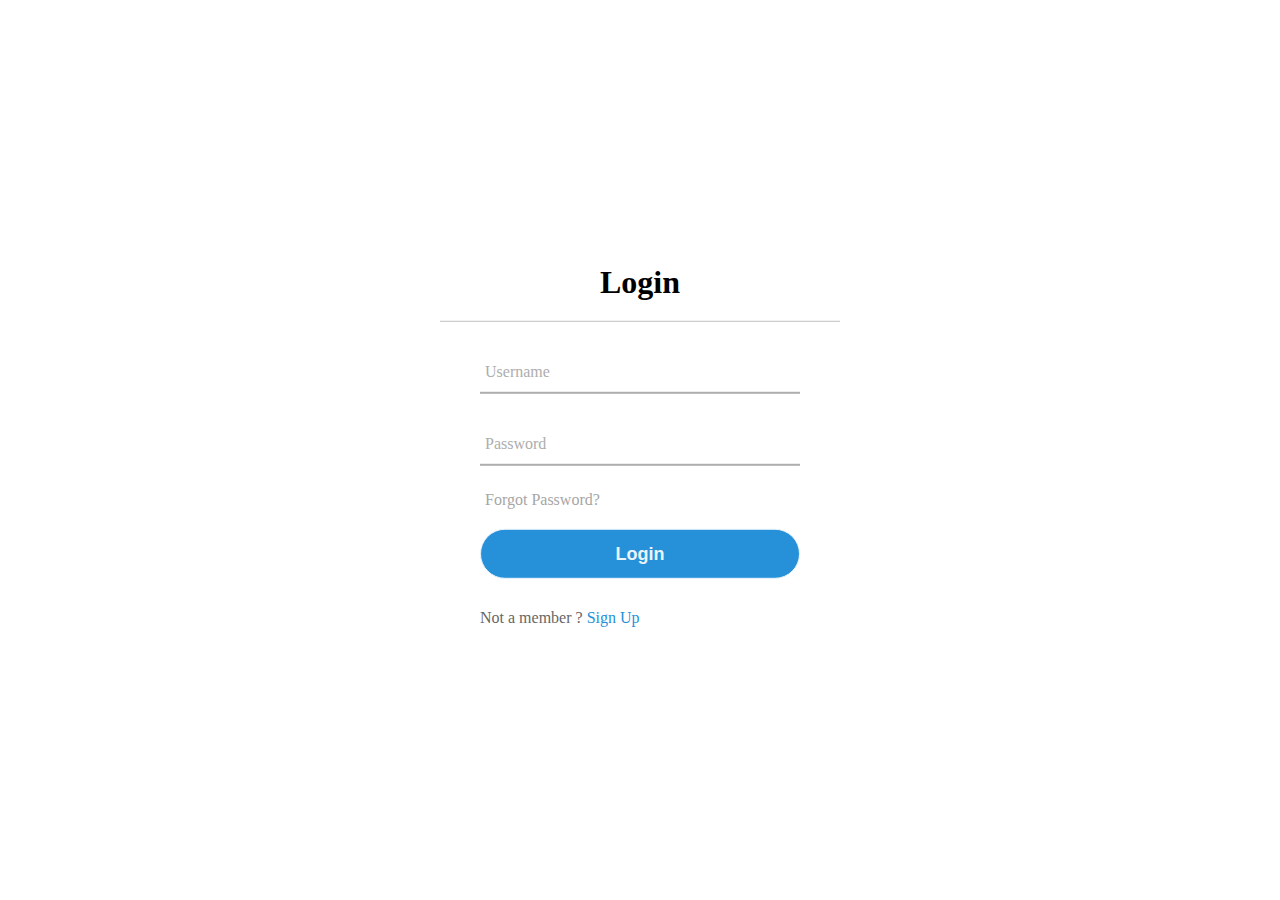
<file: index.html>
<!DOCTYPE html>
<html lang="en">
<head>
    <meta charset="UTF-8">
    <meta http-equiv="X-UA-Compatible" content="IE=edge">
    <meta name="viewport" content="width=device-width, initial-scale=1.0">
    <title>School-Trading-System
    </title>
    <link rel="stylesheet" href="/css/style.css">
</head>
<body>
    <div class="center">
        <h1>Login</h1>
        <form method="#" action="home.html">
            <div class="txt_field">
                <input type="text" required>
                <span></span>
                <label>Username</label>
            </div>
            <div class="txt_field">
                <input type="password" required>
                <span></span>
                <label>Password</label>
            </div>
            <div class="pass">Forgot Password?</div>
            <input type="submit" value="Login">
            <div class="signup_link">
                Not a member ? <a href="/websites/signup.html">Sign Up</a>
            </div>
        </form>
    </div>
</body>
</html>
</file>
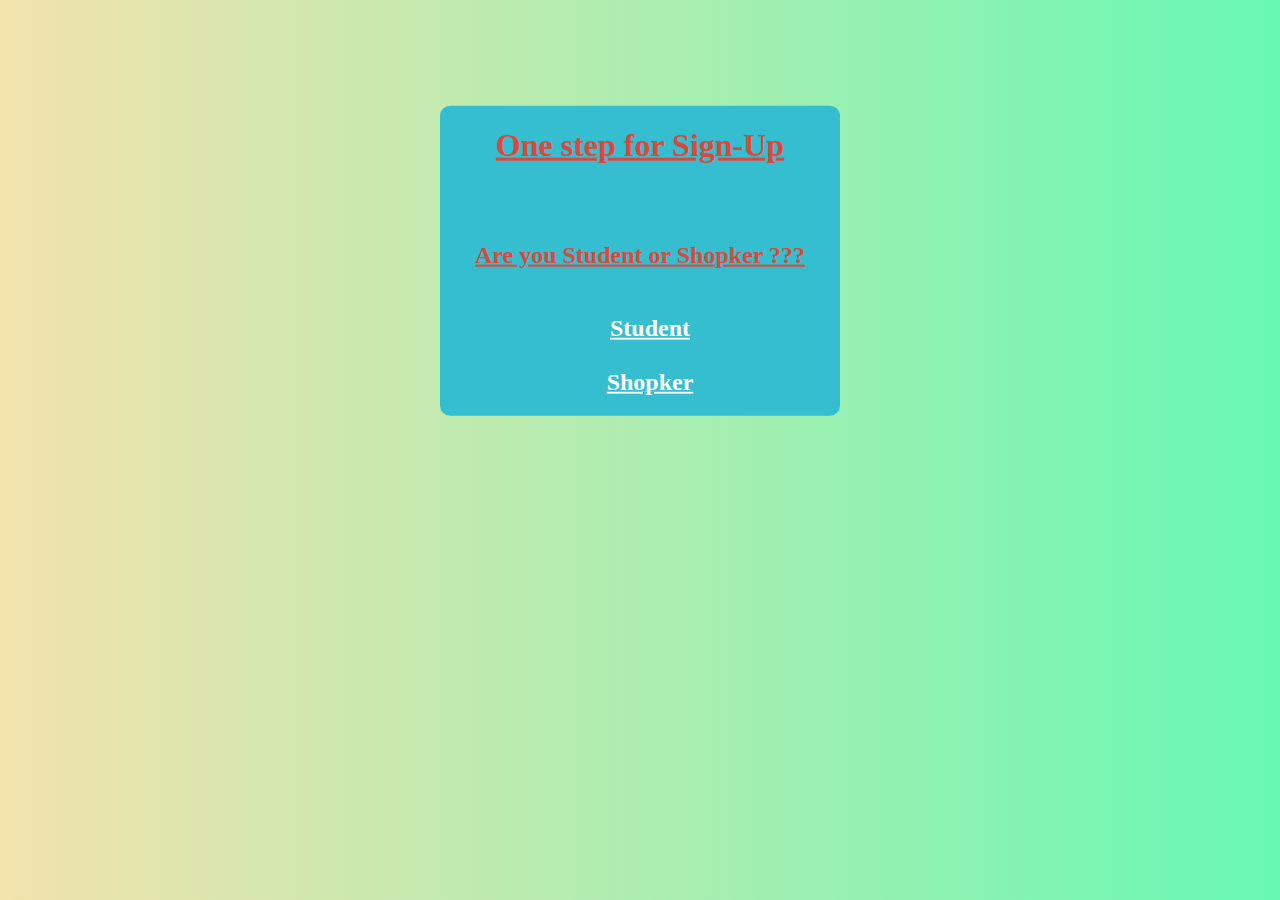
<file: signup.html>
<!DOCTYPE html>
<html lang="en">
<head>
    <meta charset="UTF-8">
    <meta http-equiv="X-UA-Compatible" content="IE=edge">
    <meta name="viewport" content="width=device-width, initial-scale=1.0">
    <title>Sign-Up initial page</title>
    <link rel="preconnect" href="https://fonts.gstatic.com" crossorigin>
    <style>
        body{
            position: relative;
            background: linear-gradient(120deg,#f3e2ac, #67f8b4);
            text-transform: traslate(-50%,-50);
        }
        .class{
            text-align: center;
            margin-top: 20%;/*
            margin-left: 35%; */
            position: absolute;
            top: 50% ;
            left: 50% ;
            transform: translate(-50%, -50%);
            width:  400px;
            background: #35BDD0;
            border-radius: 10px ;
        }
        h1, h2{
            color: #DE4839;
            text-decoration: underline;
        }
        .blink{
            margin-left: 5%;
            animation: blink 1s infinite ;
        }
        @keyframes blink{
            0%{opacity:0;}
            50%{opacity: .5;}
            100%{opacity: 1;}
        }
    </style>
</head>
<body>
    <div class="class">
    <h1>One step for Sign-Up</h1>
        <br><br>
        <h2>
            Are you Student or Shopker ???
                <br><br>
        </h2>
    <div class="blink" >
        <h2>       
        <a href="signup_student.html" style="color: white" >Student</a>
                <br><br>
                <a href="signup_shopker.html" style="color: white">Shopker</a>
            </h2>
    </div>
</div>
</body>
</html>
</file>
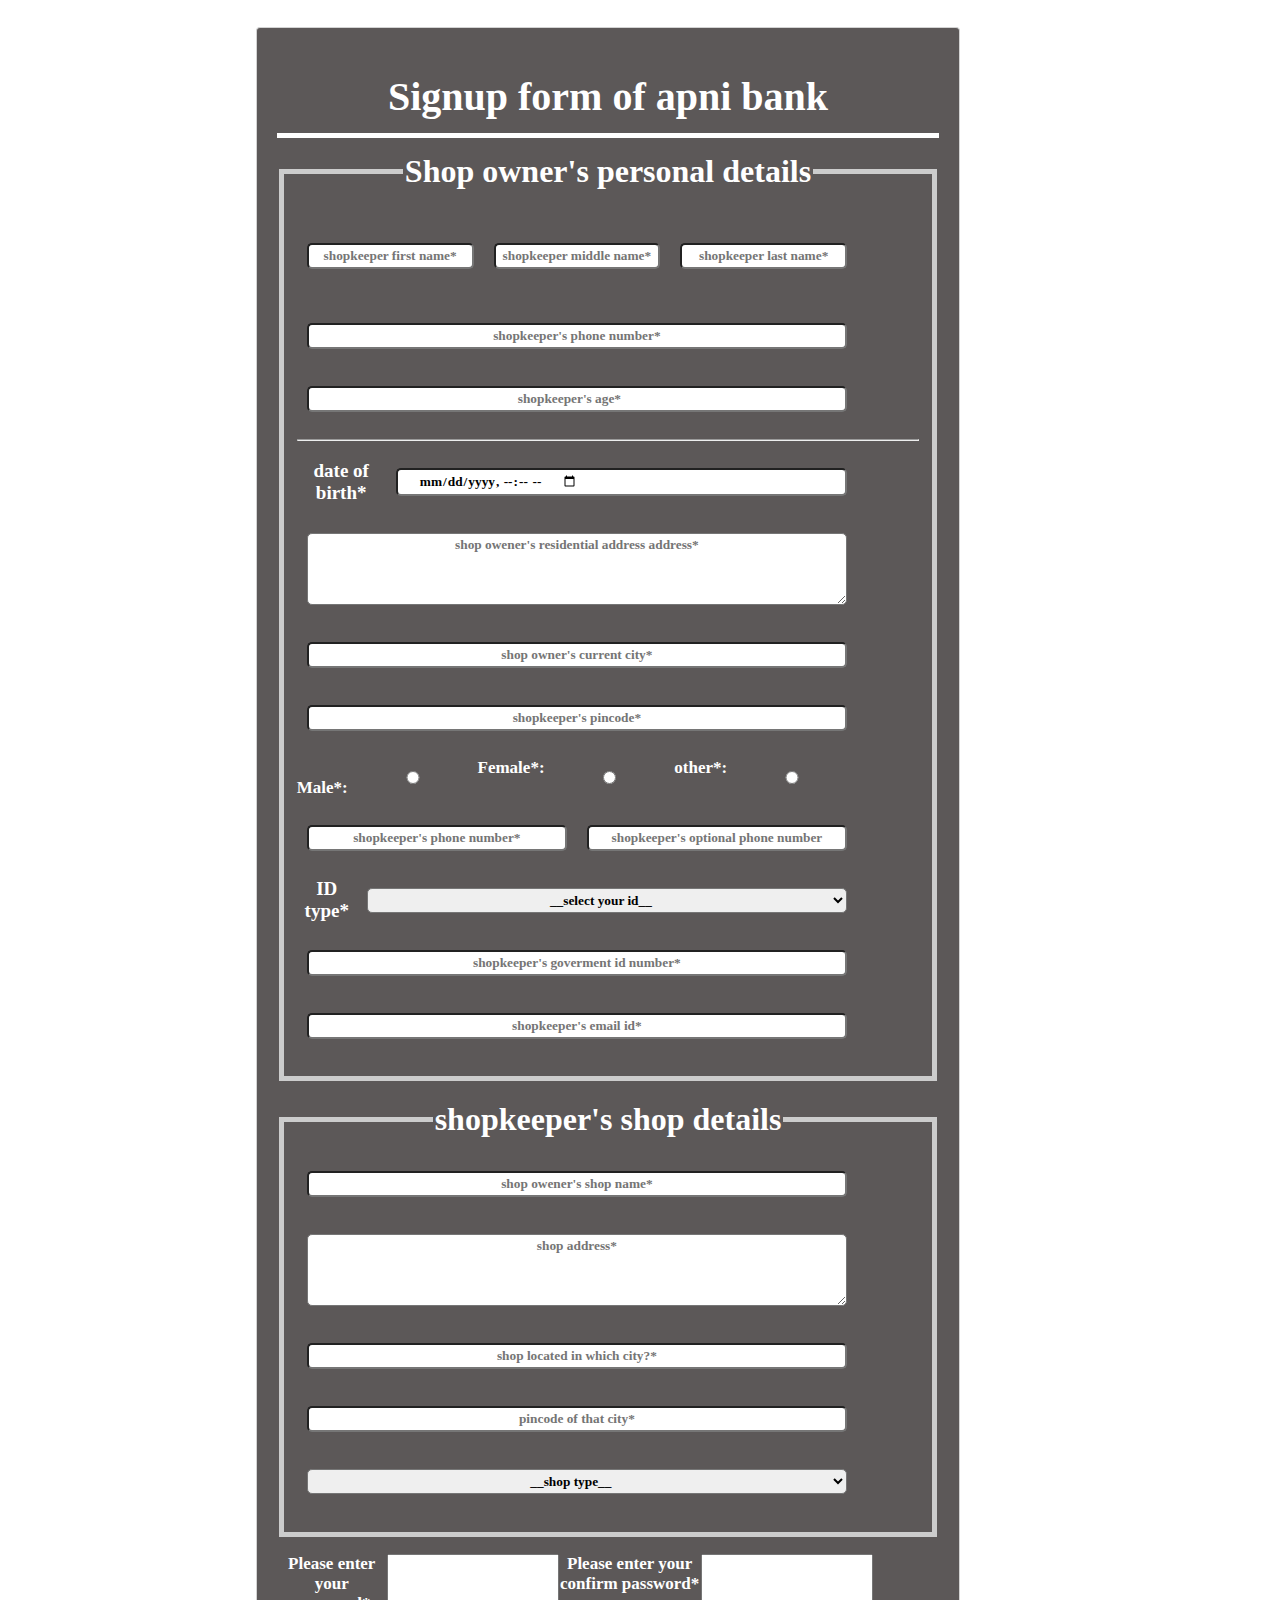
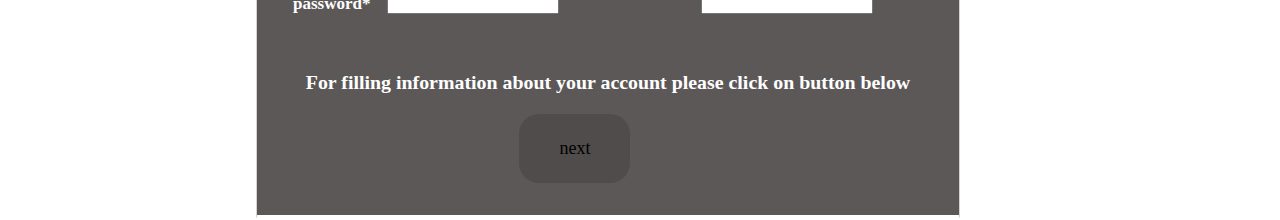
<file: signup_shopker.html>
<!DOCTYPE html>
<html>

<head>
<title>apna bank signup form for shopkeeper</title>
<link rel="stylesheet" href="signup_shopker.css">

</head>

<body>
<div class="container">
<form action="" class="main_masala">
<h1>Signup form of apni bank</h1>

<!-- structuring shopkeeper's personal details using fieldset tag -->

<fieldset>
<legend class="personal_details">Shop owner's personal details</legend>
<br>
<p>
<input type="text" placeholder="shopkeeper first name*" name="un" id="un" required>
<input type="text" placeholder="shopkeeper middle name*" name="mn" id="mn" required>
<input type="text" placeholder="shopkeeper last name*" name="ln" id="ln" required>
</p>
<p>

<p>
<input type="text" placeholder="shopkeeper's phone number*" name="upn" id="upn" required>
</p>
<p>
<input type="number" placeholder="shopkeeper's age*" name="ua" id="ua" required>

</p>
<hr>
<p>
<br>
<b>date of birth*</b> <input type="datetime-local" name="dob" id="dob" placeholder="shopkeeper's date of birth"
required>
</p>

<p>
<textarea name="address" id="" cols="95" rows="4"
placeholder="shop owener's residential address address*" required></textarea>
</p>

<p>
<input type="text" placeholder="shop owner's current city*" id="cc" name="cc" required>
</p>

<p>
<input type="text" name="pincode" placeholder="shopkeeper's pincode*" required></input>
</p>


<p>

<br>
Male*:<input type="radio" name="gender" id="1">
Female*:<input type="radio" name="gender" id="2">
other*:<input type="radio" name="gender" id="3">
</p>

<p>
<input type="text" name="phone_number" id="pn" placeholder="shopkeeper's phone number*" required>
<input type="text" name="phone_number_2" id="pn2" placeholder="shopkeeper's optional phone number">
</p>

<p>
<b> ID type*</b>

<!-- user id type -->
<select name="ID" id="ID" required>
<option value="select your id">__select your id__</option>
<option value="VISA">VISA</option>
<option value="adhar card">adhar card</option>
<option value="PAN CARD">PAN CARD</option>
</select>
</p>
<p>
<input type="text" name="adhar card" id="dob" placeholder="shopkeeper's goverment id number*"
required></input>
</p>

<p>
<input type="email" placeholder="shopkeeper's email id*" name="smi" name="smi" required>
</p>
</fieldset>

<br>
<!-- structuring below html code for getting shopkeeper's shop details -->
<fieldset>
<legend> shopkeeper's shop details</legend>

<p>
<input type="text" name="sn" id="sn" placeholder="shop owener's shop name*" required>
</p>

<p>
<textarea name="SA" id="SA" cols="95" rows="4" placeholder="shop address*" required></textarea>
</p>

<p>
<input type="text" placeholder="shop located in which city?*" id="cc" name="cc" required>
</p>

<p>
<input type="text" name="pincode" placeholder="pincode of that city*" required></input>
</p>
<p>
<select name="ID" id="ID" required>
<option value="select your id">__shop type__</option>
<option value="stationary">stationary</option>
<option value="canteen">canteen</option>
<option value="medical">medical</option>
</p>
</select>
</fieldset>
<p> 
Please enter your password* <input type=”password” required>  
Please enter your confirm password*<input type=”password” required> 
</p>
<br>
<h3 class="response">For filling information about your account please click on button below</h3>
<p>
<input type="submit" value="next" href="index.html">
</p>
</form>

</body>
</div>

</html>
</file>
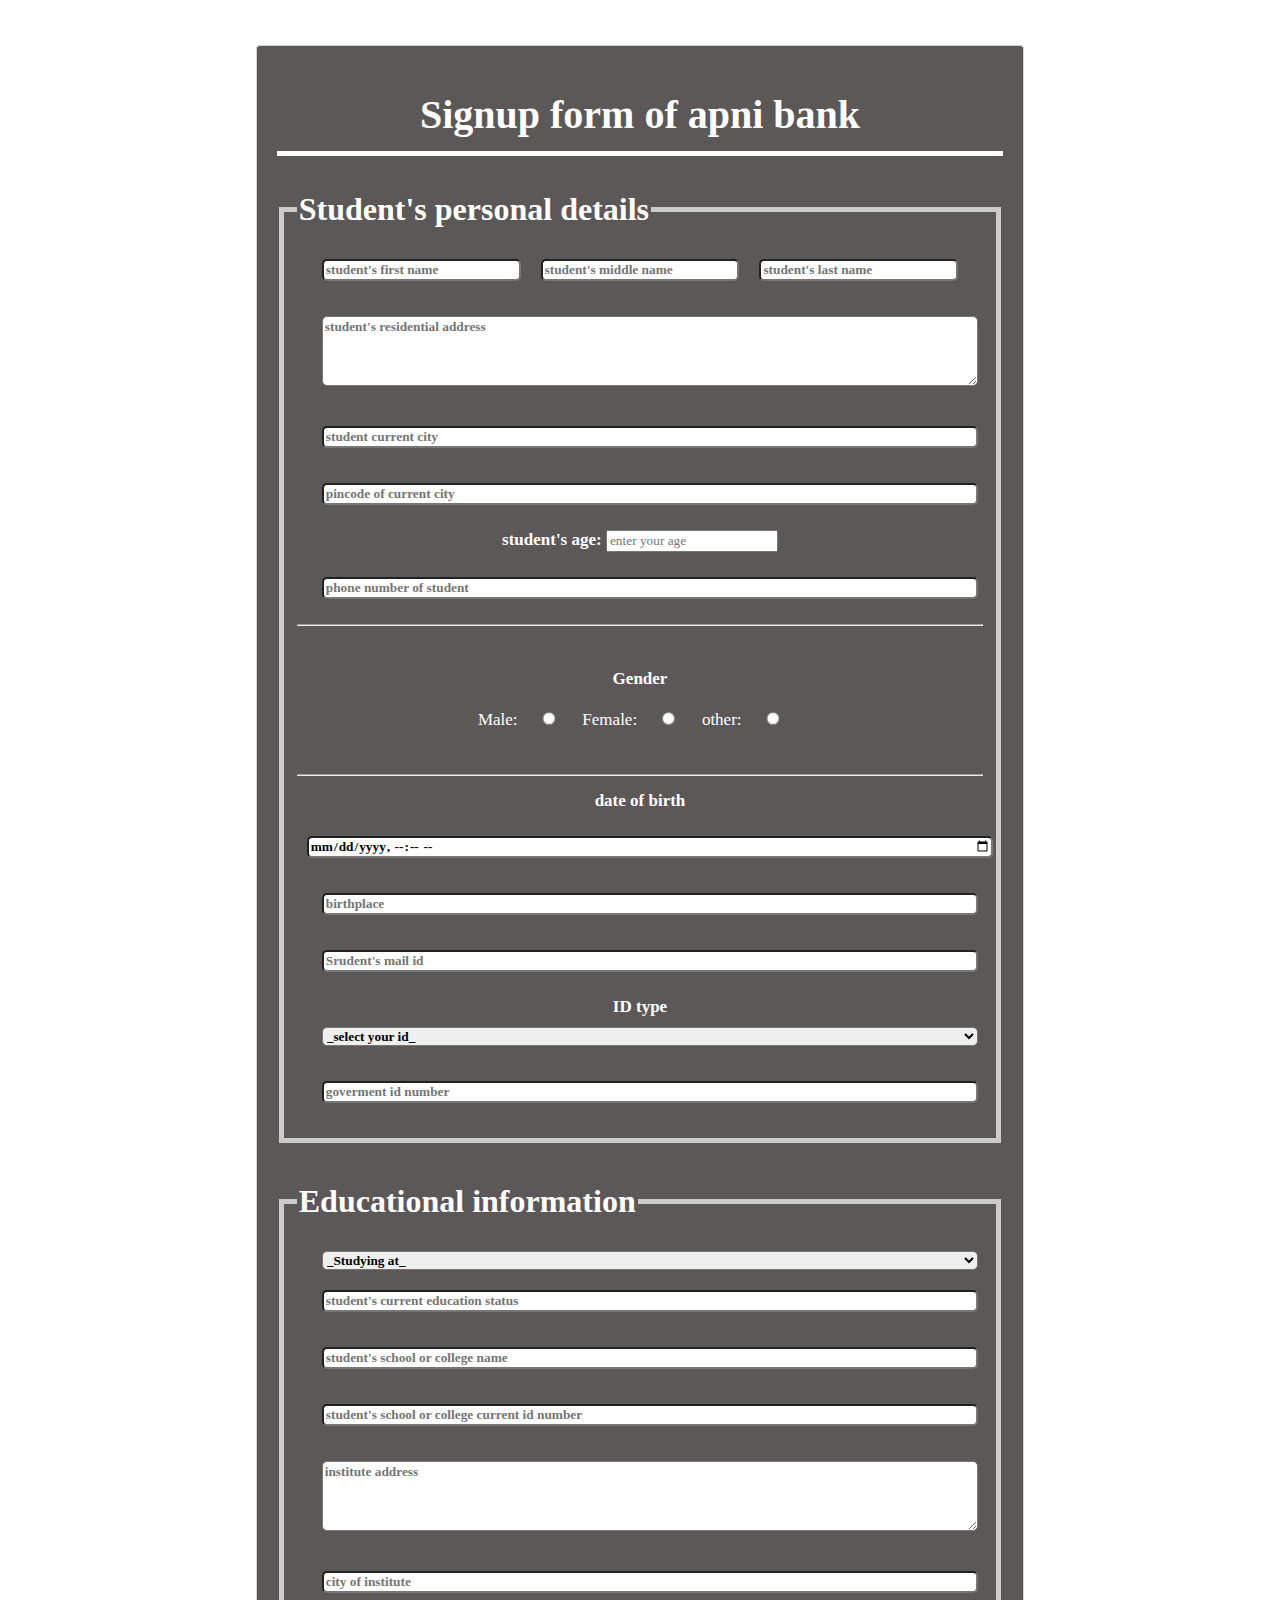
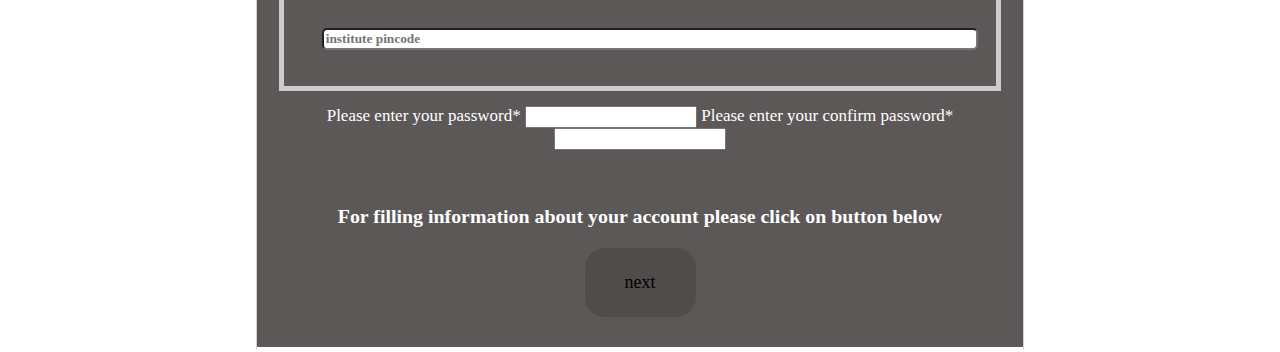
<file: signup_student.html>
<!-- 
    Aim: Design the contact form using css and html 
    step 1: visualise the design of the form.
   step 2: list all element which you are going to add in form. 
          1. heading 
          2.personal details-----user name,user address, user mobile number 
                                ,user id,user DOB,user adhar number. 
          3.submit button 
    step 3: list all tags that going to be used 
        1] image tag 
        2]head 
        3]title tag 
        4]h1 tag
        5]input tag 
        6]address tag 
-->
<!DOCTYPE html>
<html>

<head>
    <title>apni bank signup apna_bank_signup_page</title>
    <link rel="stylesheet" href="signup_student.css">

</head>

<body>
    <div class="container">
        <form action="signup_student.php" class="main_masala">
            <h1>Signup form of apni bank</h1>
            <br>
            <br>
            <!--now getting the input from user-->
            <!--now using p and input tag to get user personal data-->
            <fieldset>
                <legend>Student's personal details</legend>
                <p class="un">
                    <input type="text" name="name" placeholder="student's first name">

                    <input type="text" name="mname" placeholder="student's middle name">

                    <input type="text" name="lname" placeholder="student's last name">
                </p>
                <p>
                    <textarea name="address" cols="100" rows="4" placeholder="student's residential address" required></textarea>
                </p>

                <p>
                    <input type="text" placeholder="student current city" id="cc" name="cc">
                </p>

                <p>
                    <input type="text" name="pincode" placeholder="pincode of current city" required></input>
                </p>
                <p>
                    <b>student's age: </b> <input type="number" class="age" name="age" placeholder="enter your age">
                </p>
                <p>
                    <input type="text" name="phone_number" id="pn" placeholder="phone number of student" required>
                </p>
                <hr>
                <br>
                <p> <b> Gender</b>
                    <br> <br>
                    Male:<input type="radio" name="gender" id="1">
                    Female:<input type="radio" name="gender" id="2">
                    other:<input type="radio" name="gender" id="3">
                </p>
                <br>
                <hr>
                <p>
                <p><b>date of birth</b></p>
                <input type="datetime-local" name="DOB" id="DOB" placeholder="student's date of birth" required></input>
                </p>

                <p>
                    <input type="text" name="ubp" id="ubp1" placeholder="birthplace">
                </p>
                <p>
                    <input type="email" name="email" id="email" placeholder="Srudent's mail id" required>
                </p>


                <p>
                    <b> ID type</b><select name="ID" id="ID" required>
                        <option value="select your id">_select your id_</option>
                        <option value="VISA">VISA</option>
                        <option value="adhar card">adhar card</option>
                        <option value="PAN CARD">PAN CARD</option>
                    </select>
                </p>
                <p><input type="text" name="adhar_card" id="dob" placeholder="goverment id number" required></input>
                </p>
            </fieldset>
            <!-- personal details is finished -->
            <br>
            <br>

            <!-- Educational details -->
            <fieldset>
                <legend>Educational information</legend>
                <p>
                    <select name="ID1" id="ID1">
                        <option value="select your coaching institute">_Studying at_</option>
                        <option value="School">school</option>
                        <option value="College">College</option>
                        <option value="medical institute">medical institute</option>
                        <option value="engineering college">engineering college</option>
                        <option value="diploma college">diploma college</option>
                        <option value="other">other</option>

                </p>
                <br>
                <p>
                    <b>current class</b> <input type="text" class="cd" name="cd" placeholder="student's current education status">
                </p>
                <p>
                    <input type="text" name="institute_name" placeholder="student's school or college name" required>
                </p>
                <p>
                    <input type="text" name="id_number" placeholder="student's school or college current id number"
                        required></input>
                </p>
                <p>
                    <textarea name="address2" cols="100" rows="4" placeholder="institute address" required></textarea>
                </p>

                <p>
                    <input type="text" placeholder="city of institute" id="cc" name="cc1">
                </p>


                <p>
                    <input type="text" name="pincode2" placeholder="institute pincode" required></input>
                </p>

                <!--user konsa id use karta hai?-->

            </fieldset>
            <p> 
            Please enter your password* <input type=”password” required> 
            Please enter your confirm password* <input type=”password” required> 
            </p>
          
            <br>

            <h3 class="response">For filling information about your account please click on button below</h3>
            <p>
                <input type="submit" value="next" href="index.html">
            </p>
        </form>

</body>
</div>

</html>
</file>
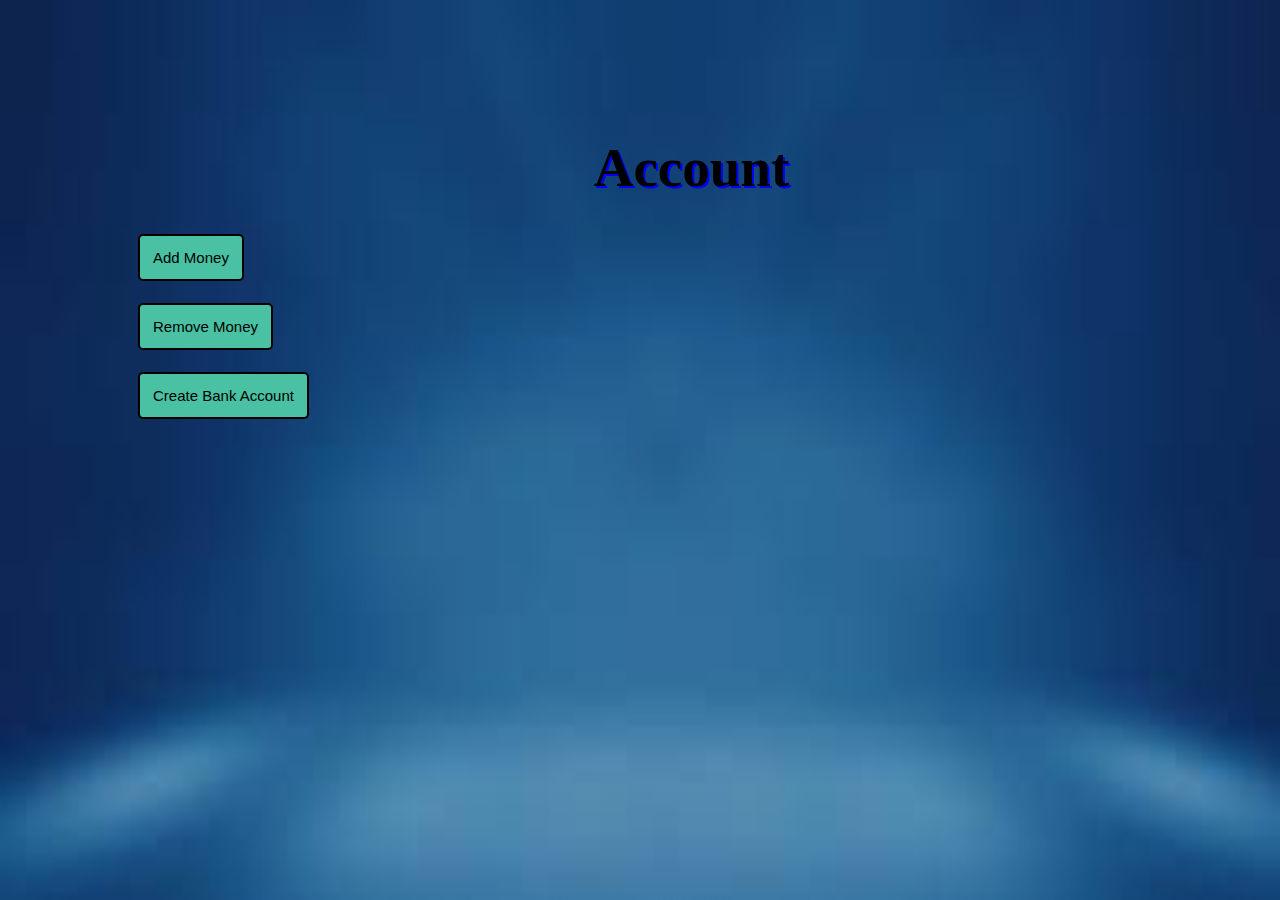
<file: websites/Account.html>
<!DOCTYPE html>
<html lang="en">

<head>
    <meta charset="UTF-8">
    <meta http-equiv="X-UA-Compatible" content="IE=edge">
    <meta name="viewport" content="width=device-width, initial-scale=1.0">
    <title>Account for user to add, remove and create new accout webpage</title>
    <link rel="stylesheet" href="/css/style_account.css".css">
    <style>
        #add_money {
            display: none;
        }

        #remove_money {
            display: none;
        }

        #create_account {
            display: none;
        }
    </style>
</head>

<body>
    <div class="main">
      
            <h1 class="heading_1">Account</h1>
       
            <button type="button" class="button" name="add_money"
                onclick="document.getElementById('add_money').style.display='block'">Add
                Money</button>

            <div id="add_money">
                <form action="#" id="add">
                    <label>Enter a Password</label>
                    <input type="password" required class="pass"><br>
                    <label>Enter a Amount</label>
                    <input type="number" id="Amount" required class="num"><br>
                    <input type="Submit"  id="ID" value="Submit"><br>
                    <input type="reset" id="ID" value="cancel">
                </form>
            </div>
            <br>
            <button type="button" name="remove_money" class="button"
                onclick="document.getElementById('remove_money').style.display='block'">Remove Money</button>

            <div id="remove_money">
                <form action="#" id="remove">
                    <label>Enter a Password</label>
                    <input type="password" id="ID" required class="pass"><br>
                    <label>Enter a Amount</label>
                    <input type="number" id="ID" required class="num"><br>
                    <input type="Submit" value="Submit" id="ID"><br>
                    <input type="reset" id="ID" value="cancel">
                </form>
            </div>
            <br>
            <button type="button" name="create_account" class="button"
                onclick="document.getElementById('create_account').style.display='block'">Create Bank Account</button>
            <div id="create_account">
                <form action="" class="container" id="account">
                    <h1 class="heading">Create your bank trading account</h1>
                    <fieldset>
                        <legend> <b>Personal details</b></legend>
                        <p>
                            First name:<input class="name" type="text" name="first_name" id="u_n">
                            Middle name:<input class="name" type="text" name="middle_name" id="m_n">
                            Last name:<input class="name" type="text" name="Last_name" id="l_n">

                        </p>

                        <p>
                            User age: <input type="number" name="U_A" id="U_A">
                        </p>
                        <p>
                            User address: <textarea name="user_add" id="" cols="140" rows="150"></textarea>
                        </p>

                        <p>
                            Name of the gurdian: <input type="text" class="G_N" name="G_N" id="G_N">
                        </p>

                        <p>
                            Phone number: <input type="text" class="P_N" name="p_n" id="p_n">
                        </p>

                        <p>
                            Other phone number: <input type="text" class="O_P_N" name="o_p_n" id="o_p_n">
                        </p>
                        <p>
                            Annual income(in rupees): <input type="text" class="A_I" name="a_i" id="a_i">
                        </p>

                    </fieldset>
                    <fieldset>

                        <legend>Documental and educational details</legend>

                        <!-- asking nationality of the user -->

                        <p>
                            <b>Nationality:</b>

                            A] In-india: <input type="radio" class="nationality" name="nationality" id="0">
                            B] Other: <input type="radio" class="nationality" name="nationality" id="1">
                            <br>
                            <br>
                            Country name:(in case of other country) <input type="text" name="country_name"
                                id="country_name">
                            Citizenship: <input type="text" name="citizenship" id="citizenship">
                        </p>
                        <br>
                        <p>
                            Current institute name / school name: <input type="text" class="S_N" name="in_na" id="in_na"
                            >
                        </p>
                        <br>
                        <p>
                            Current degree/ standard of student: <input type="text" class="C_D" name="c_d" id="c_d"
                            >
                        </p>
                        <br>
                        <p>
                           <b>Religion:</b>
                            A] Hindu: <input type="radio" name="Religion" id="0">
                            B] Muslim: <input type="radio" name="Religion" id="1">
                            C] Christian: <input type="radio" name="Religion" id="2">
                            D] Sikh: <input type="radio" name="Religion" id="3">
                            E] Others: <input type="radio" name="Religion" id="4">
                        </p>

                       <p>
                            <b>Category:</b>
                            A] General: <input type="radio" name="Category" id="1">
                            B] OBC: <input type="radio" name="Category" id="2">
                            C] SC: <input type="radio" name="Category" id="3">
                            D] ST: <input type="radio" name="Category" id="4">
                            E] Other: <input type="radio" name="Category" id="5">
                        </p>

                        <p>
                            <b>Person with disability:</b>
                            A] Yes <input type="radio" name="pwd" id="0">
                            B] No <input type="radio" name="pwd" id="1">
                        </p>

                        <p>
                            <b>ID type</b>
                            <select name="ID" id="ID">
                                <option value="select your id">select your id</option>
                                <option value="VISA">VISA</option>
                                <option value="adhar card">adhar card</option>
                                <option value="PAN CARD">PAN CARD</option>
                            </select>
                        </p>
                        <p>
                            Enter your ID number: <input type="text" class="I_N" name="I_n" id="I_n">
                        </p>
                        <!-- Now, making a submssion portal for documents of students -->

                        <p>
                            Enter your password: <input type="password" class="pass" name="user_p" id="u_p">
                        </p>

                        <p>
                            User must upload their documents below(in pdf form): <input type="file" name="U_I" id="U_I"
                            >
                        </p>
                    </fieldset>

                    <input type="submit" class="submission" value="submit" id="submission">
        
        </form>
    </div>
    </div>
</body>

</html>
</file>
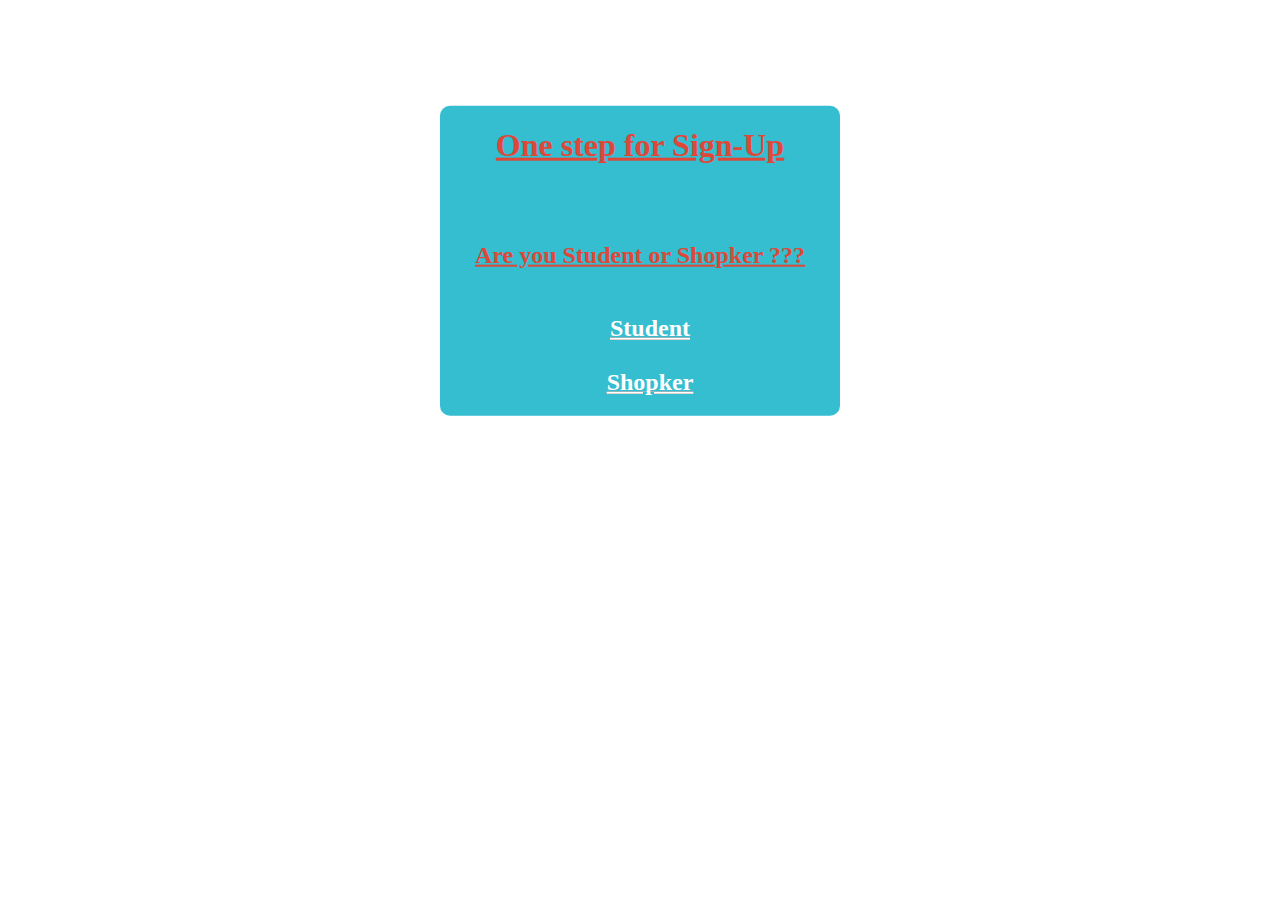
<file: websites/signup.html>
<!DOCTYPE html>
<html lang="en">
<head>
    <meta charset="UTF-8">
    <meta http-equiv="X-UA-Compatible" content="IE=edge">
    <meta name="viewport" content="width=device-width, initial-scale=1.0">
    <title>Sign-Up initial page</title>
    <link rel="preconnect" href="https://fonts.gstatic.com" crossorigin>
    <style>
        body{
            position: relative;
            background: url("https://img.lovepik.com/photo/50058/8368.jpg_wh860.jpg");
            background-attachment: fixed;
            background-size: 100% 100%;
            background-repeat: no-repeat;
        }
        .class{
            text-align: center;
            margin-top: 20%;/*
            margin-left: 35%; */
            position: absolute;
            top: 50% ;
            left: 50% ;
            transform: translate(-50%, -50%);
            width:  400px;
            background: #35BDD0;
            border-radius: 10px ;
        }
        h1, h2{
            color: #DE4839;
            text-decoration: underline;
        }
        .blink{
            margin-left: 5%;
            animation: blink 1s infinite ;
        }
        @keyframes blink{
            0%{opacity:0;}
            50%{opacity: .5;}
            100%{opacity: 1;}
        }
    </style>
</head>
<body>
    <div class="class">
    <h1>One step for Sign-Up</h1>
        <br><br>
        <h2>
            Are you Student or Shopker ???
                <br><br>
        </h2>
    <div class="blink" >
        <h2>       
        <a href="signup_student.html" style="color: white" >Student</a>
                <br><br>
                <a href="signup_shopker.html" style="color: white">Shopker</a>
            </h2>
    </div>
</div>
</body>
</html>
</file>
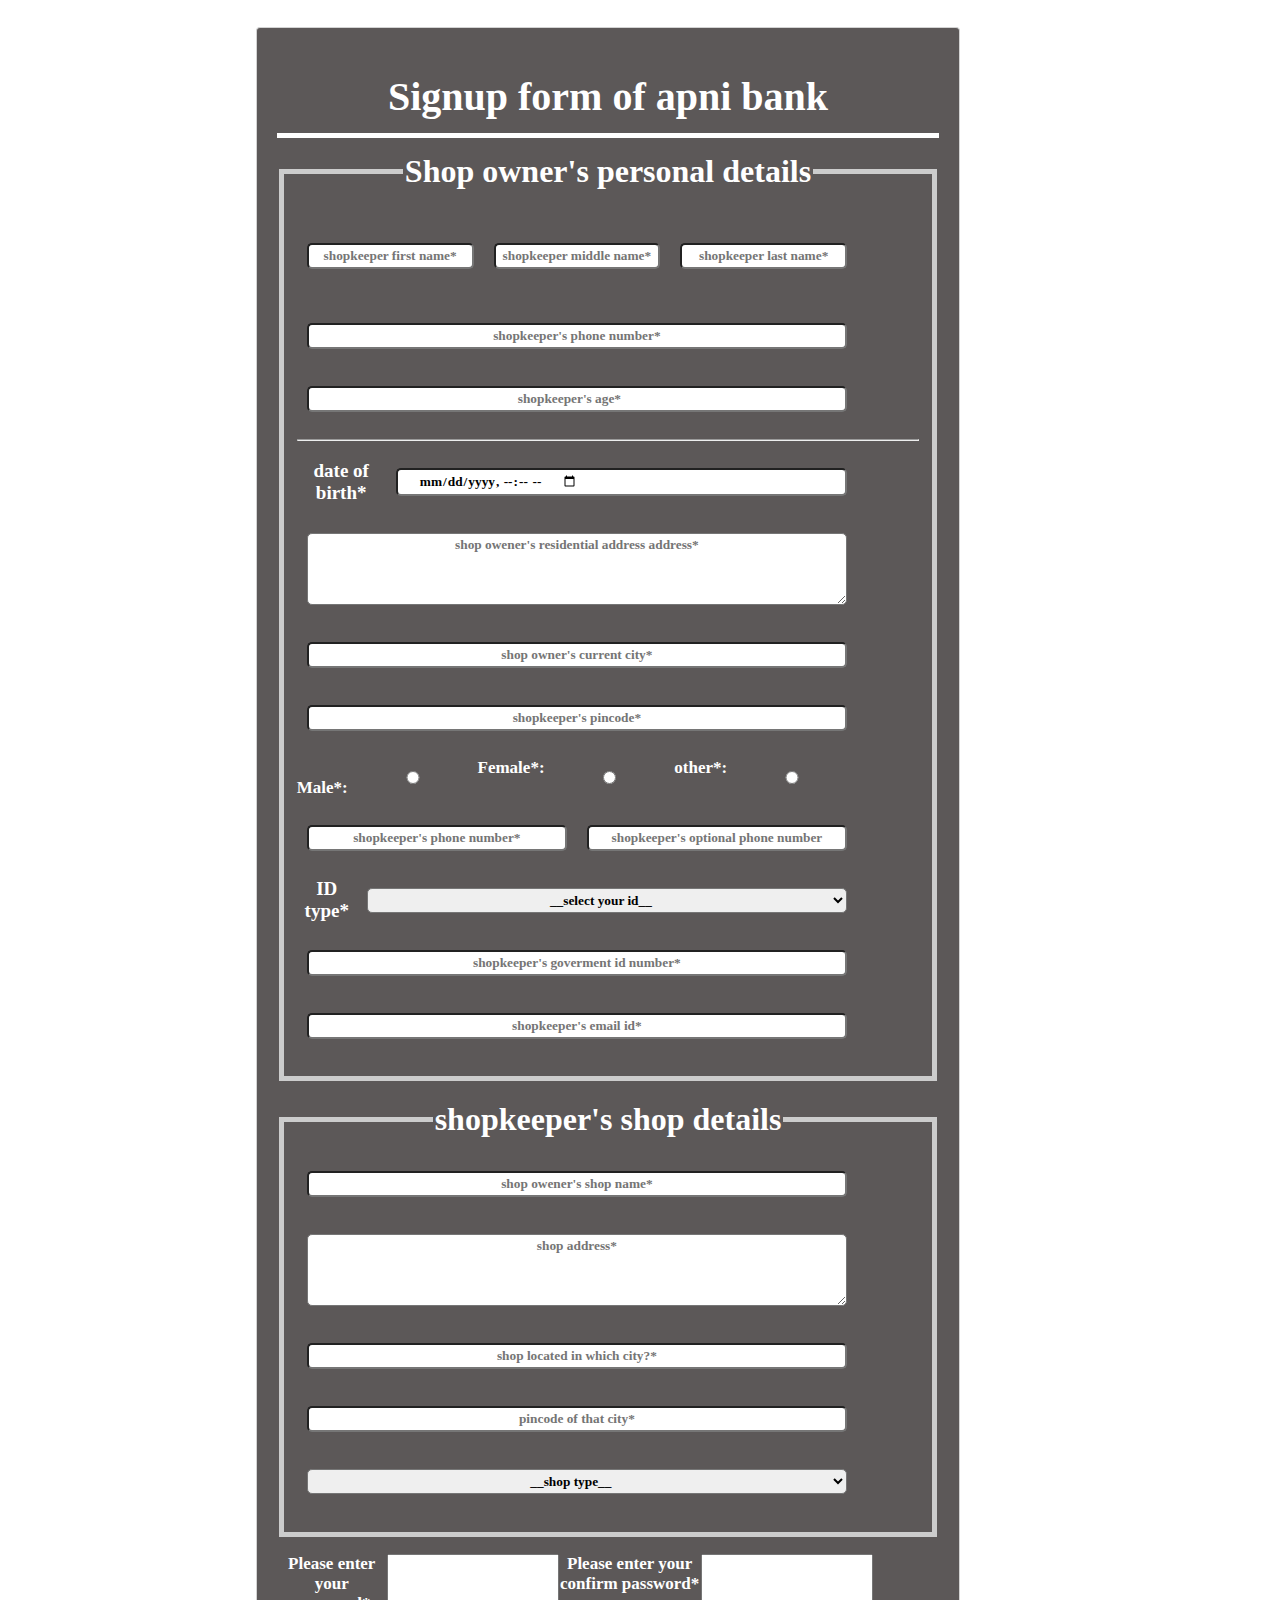
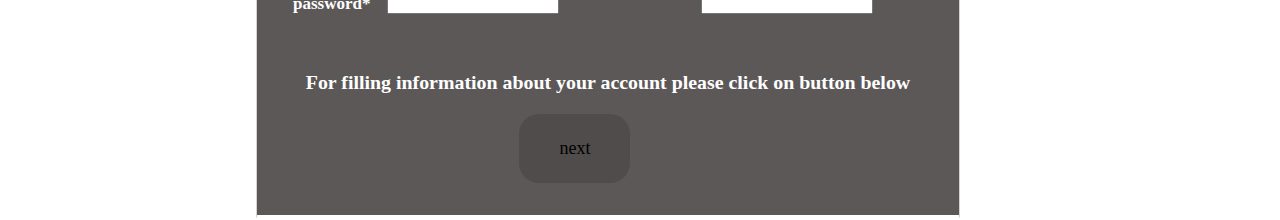
<file: websites/signup_shopker.html>
<!DOCTYPE html>
<html>

<head>
<title>apna bank signup form for shopkeeper</title>
<link rel="stylesheet" href="/css/signup_shopker.css">

</head>

<body>
<div class="container">
<form action="" class="main_masala">
<h1>Signup form of apni bank</h1>

<!-- structuring shopkeeper's personal details using fieldset tag -->

<fieldset>
<legend class="personal_details">Shop owner's personal details</legend>
<br>
<p>
<input type="text" placeholder="shopkeeper first name*" name="un" id="un" required>
<input type="text" placeholder="shopkeeper middle name*" name="mn" id="mn" required>
<input type="text" placeholder="shopkeeper last name*" name="ln" id="ln" required>
</p>
<p>

<p>
<input type="text" placeholder="shopkeeper's phone number*" name="upn" id="upn" required>
</p>
<p>
<input type="number" placeholder="shopkeeper's age*" name="ua" id="ua" required>

</p>
<hr>
<p>
<br>
<b>date of birth*</b> <input type="datetime-local" name="dob" id="dob" placeholder="shopkeeper's date of birth"
required>
</p>

<p>
<textarea name="address" id="" cols="95" rows="4"
placeholder="shop owener's residential address address*" required></textarea>
</p>

<p>
<input type="text" placeholder="shop owner's current city*" id="cc" name="cc" required>
</p>

<p>
<input type="text" name="pincode" placeholder="shopkeeper's pincode*" required></input>
</p>


<p>

<br>
Male*:<input type="radio" name="gender" id="1">
Female*:<input type="radio" name="gender" id="2">
other*:<input type="radio" name="gender" id="3">
</p>

<p>
<input type="text" name="phone_number" id="pn" placeholder="shopkeeper's phone number*" required>
<input type="text" name="phone_number_2" id="pn2" placeholder="shopkeeper's optional phone number">
</p>

<p>
<b> ID type*</b>

<!-- user id type -->
<select name="ID" id="ID" required>
<option value="select your id">__select your id__</option>
<option value="VISA">VISA</option>
<option value="adhar card">adhar card</option>
<option value="PAN CARD">PAN CARD</option>
</select>
</p>
<p>
<input type="text" name="adhar card" id="dob" placeholder="shopkeeper's goverment id number*"
required></input>
</p>

<p>
<input type="email" placeholder="shopkeeper's email id*" name="smi" name="smi" required>
</p>
</fieldset>

<br>
<!-- structuring below html code for getting shopkeeper's shop details -->
<fieldset>
<legend> shopkeeper's shop details</legend>

<p>
<input type="text" name="sn" id="sn" placeholder="shop owener's shop name*" required>
</p>

<p>
<textarea name="SA" id="SA" cols="95" rows="4" placeholder="shop address*" required></textarea>
</p>

<p>
<input type="text" placeholder="shop located in which city?*" id="cc" name="cc" required>
</p>

<p>
<input type="text" name="pincode" placeholder="pincode of that city*" required></input>
</p>
<p>
<select name="ID" id="ID" required>
<option value="select your id">__shop type__</option>
<option value="stationary">stationary</option>
<option value="canteen">canteen</option>
<option value="medical">medical</option>
</p>
</select>
</fieldset>
<p> 
Please enter your password* <input type=”password” required>  
Please enter your confirm password*<input type=”password” required> 
</p>
<br>
<h3 class="response">For filling information about your account please click on button below</h3>
<p>
<input type="submit" value="next" href="index.html">
</p>
</form>

</body>
</div>

</html>
</file>
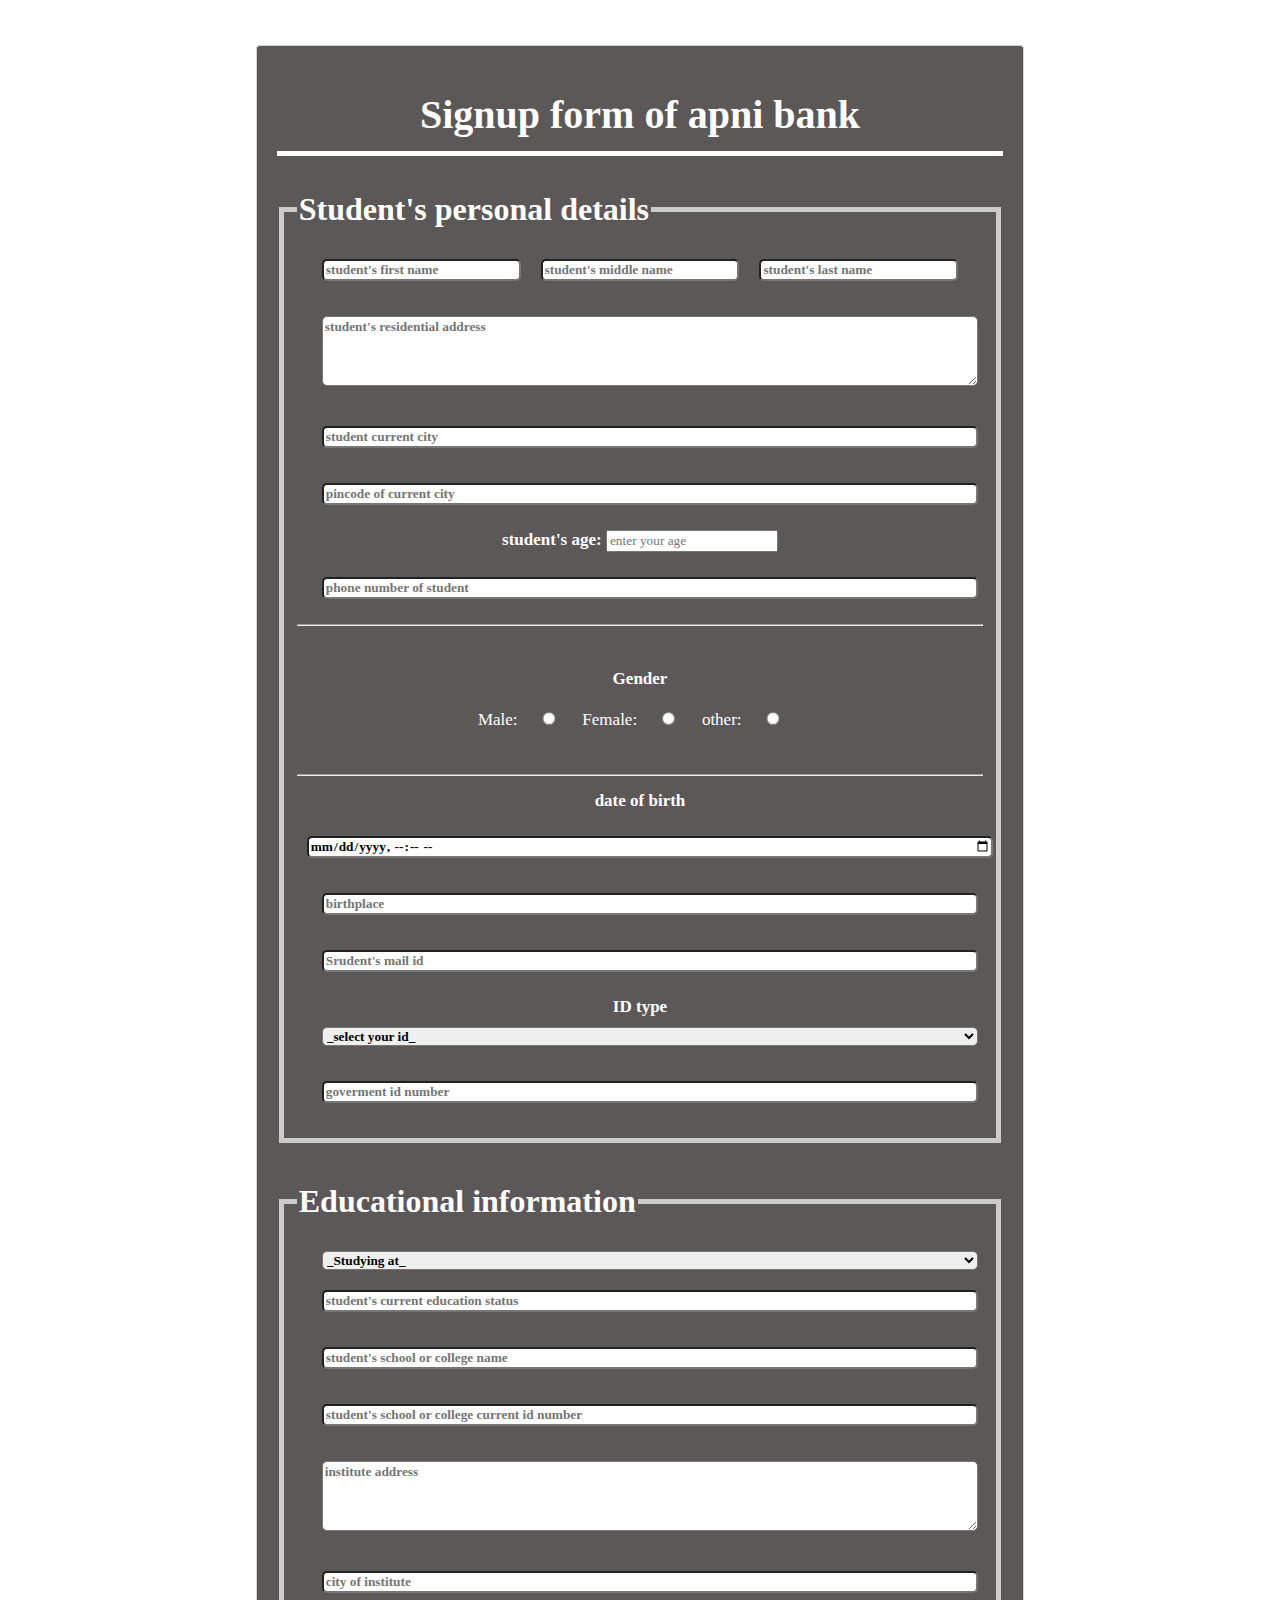
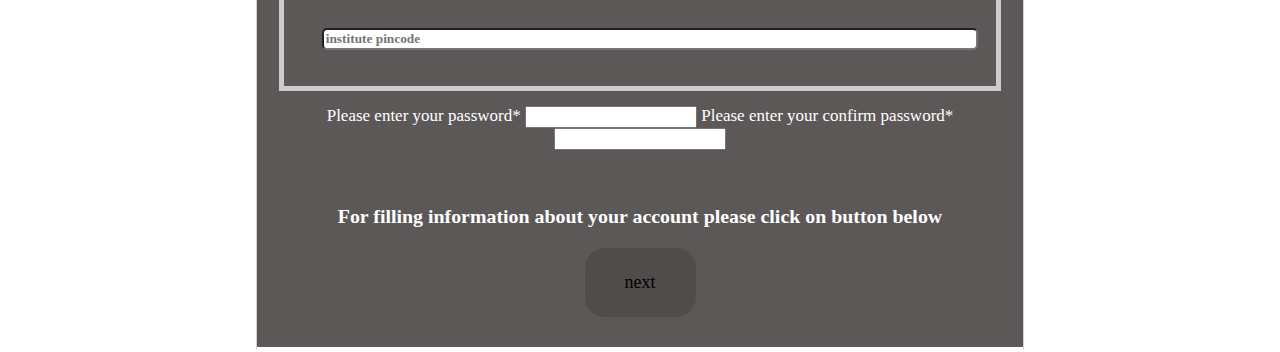
<file: websites/signup_student.html>
<!-- 
    Aim: Design the contact form using css and html 
    step 1: visualise the design of the form.
   step 2: list all element which you are going to add in form. 
          1. heading 
          2.personal details-----user name,user address, user mobile number 
                                ,user id,user DOB,user adhar number. 
          3.submit button 
    step 3: list all tags that going to be used 
        1] image tag 
        2]head 
        3]title tag 
        4]h1 tag
        5]input tag 
        6]address tag 
-->
<!DOCTYPE html>
<html>

<head>
    <title>apni bank signup apna_bank_signup_page</title>
    <link rel="stylesheet" href="/css/signup_student.css">

</head>

<body>
    <div class="container">
        <form action="signup_student.php" class="main_masala">
            <h1>Signup form of apni bank</h1>
            <br>
            <br>
            <!--now getting the input from user-->
            <!--now using p and input tag to get user personal data-->
            <fieldset>
                <legend>Student's personal details</legend>
                <p class="un">
                    <input type="text" name="name" placeholder="student's first name">

                    <input type="text" name="mname" placeholder="student's middle name">

                    <input type="text" name="lname" placeholder="student's last name">
                </p>
                <p>
                    <textarea name="address" cols="100" rows="4" placeholder="student's residential address" required></textarea>
                </p>

                <p>
                    <input type="text" placeholder="student current city" id="cc" name="cc">
                </p>

                <p>
                    <input type="text" name="pincode" placeholder="pincode of current city" required></input>
                </p>
                <p>
                    <b>student's age: </b> <input type="number" class="age" name="age" placeholder="enter your age">
                </p>
                <p>
                    <input type="text" name="phone_number" id="pn" placeholder="phone number of student" required>
                </p>
                <hr>
                <br>
                <p> <b> Gender</b>
                    <br> <br>
                    Male:<input type="radio" name="gender" id="1">
                    Female:<input type="radio" name="gender" id="2">
                    other:<input type="radio" name="gender" id="3">
                </p>
                <br>
                <hr>
                <p>
                <p><b>date of birth</b></p>
                <input type="datetime-local" name="DOB" id="DOB" placeholder="student's date of birth" required></input>
                </p>

                <p>
                    <input type="text" name="ubp" id="ubp1" placeholder="birthplace">
                </p>
                <p>
                    <input type="email" name="email" id="email" placeholder="Srudent's mail id" required>
                </p>


                <p>
                    <b> ID type</b><select name="ID" id="ID" required>
                        <option value="select your id">_select your id_</option>
                        <option value="VISA">VISA</option>
                        <option value="adhar card">adhar card</option>
                        <option value="PAN CARD">PAN CARD</option>
                    </select>
                </p>
                <p><input type="text" name="adhar_card" id="dob" placeholder="goverment id number" required></input>
                </p>
            </fieldset>
            <!-- personal details is finished -->
            <br>
            <br>

            <!-- Educational details -->
            <fieldset>
                <legend>Educational information</legend>
                <p>
                    <select name="ID1" id="ID1">
                        <option value="select your coaching institute">_Studying at_</option>
                        <option value="School">school</option>
                        <option value="College">College</option>
                        <option value="medical institute">medical institute</option>
                        <option value="engineering college">engineering college</option>
                        <option value="diploma college">diploma college</option>
                        <option value="other">other</option>

                </p>
                <br>
                <p>
                    <b>current class</b> <input type="text" class="cd" name="cd" placeholder="student's current education status">
                </p>
                <p>
                    <input type="text" name="institute_name" placeholder="student's school or college name" required>
                </p>
                <p>
                    <input type="text" name="id_number" placeholder="student's school or college current id number"
                        required></input>
                </p>
                <p>
                    <textarea name="address2" cols="100" rows="4" placeholder="institute address" required></textarea>
                </p>

                <p>
                    <input type="text" placeholder="city of institute" id="cc" name="cc1">
                </p>


                <p>
                    <input type="text" name="pincode2" placeholder="institute pincode" required></input>
                </p>

                <!--user konsa id use karta hai?-->

            </fieldset>
            <p> 
            Please enter your password* <input type=”password” required> 
            Please enter your confirm password* <input type=”password” required> 
            </p>
          
            <br>

            <h3 class="response">For filling information about your account please click on button below</h3>
            <p>
                <input type="submit" value="next" href="index.html">
            </p>
        </form>

</body>
</div>

</html>
</file>
<file: css/style.css>
body{
    margin:0 ;
    padding: 0;
    font-family: montserrat;
    background: url("https://png.pngtree.com/thumb_back/fh260/back_our/20190628/ourmid/pngtree-blue-background-with-geometric-forms-image_280879.jpg");
    background-attachment: fixed;
    background-size: 100% 100%;
    background-repeat: no-repeat;
}

.center{
    position: absolute;
    top: 50% ;
    left: 50% ;
    transform: translate(-50%, -50%);
    width:  400px;
    background: white;
    border-radius: 10px ;
}

.center h1{
    text-align: center;
    padding: 0 0 20px 0;
    border-bottom: 1px solid silver;
}
.center form{
    padding: 0 40px;
    box-sizing: border-box;
}

form .txt_field{
    position: relative;
    border-bottom: 2px solid #adadad;
    margin: 30px 0;
}
.txt_field input{
    width: 100%;
    padding: 0 50px;
    height: 40px;
    font-size: 16px;
    border: none;
    background: none;
    outline: none;
}
.txt_field label{
    position: absolute;
    top: 50% ;
    left: 5px ;
    color: #adadad;
    transform: translateY(-50%);
    font-size: 16px;
    pointer-events: none;
    transition: .5s;
}
.txt_field span::before{
    content: '';
    position: absolute;
    top: 40px;
    left: 0;
    width: 0%;
    height: 2px;
    background: #2691d9;
    transition: .5s;
}
.txt_field input:focus ~label,
.txt_field input:valid ~ label{
    top: -5px;
    color: #2691d9;
}
.txt_field input:focus ~span::before,
.txt_field input:valid ~ span::before{
    width: 100px;
}
.pass{
    margin: -5px 0 20px 5px;
    color: #a6a6a6;
    cursor: pointer;
}
.pass:hover{
    text-decoration: underline;
}
input[type="submit"]{
    width: 100%;
    height: 50px;
    border: 1px solid;
    background: #2691d9;
    border-radius: 25px;
    font-size: 18px;
    color: #e9f4fb;
    font-weight: 700;
    cursor: pointer;
    outline: none;
}
input[type="submit"]:hover{
    border-color: #2691d9;
    transition: .5s;
}
.signup_link{
    margin: 30px 0;
    text-align: left;
    font-size: 16px;
    color: #666666;
}
.signup_link a{
    color: #2691d9;
    text-decoration: none;
}
.signup_link a:hover{
    text-decoration: underline;
}
</file>
<file: signup_shopker.css>
/* setting font for all elements and making box sizing.*/

*{
    font-family: 'Heebo', sans-serif;
    box-sizing: border-box;
    color: white;
    font-family: 'lubrication' !important;
    text-align: center;
}

body {
    margin: 15px 30px;
    font-size: 17px;
    padding: 8px;
    background: url(https://tse3.mm.bing.net/th?id=OIP.soGrTiJ_nFiOXWJz5656fwHaEo&pid=Api&P=0) no-repeat center center fixed;
    background-size: 100% 100%;
    background-repeat: no-repeat;
    background-attachment: fixed;
}

.container {

    color: white;
    position: absolute;
    display: block;

}


.container {
    width: 55%;
    color: white;
    position: absolute;

}

.container {

    padding: 5px 20px 15px 20px;
    border: 1px solid lightgray;
    border-radius: 4px;
    border-bottom: 5px solid rgb(255, 255, 255);
    background-color: rgba(26, 21, 21, 0.712);
}

.container {

    top: 3%;
    left: 20%;
    right: 20%;
}

/* decorating heading title */
h1 {
    top: 2%;
    text-align: center;
    width: 100%;
    display: inline-block;
    font-size: 40px;
    border-bottom: 5px solid white;
    margin-bottom: 15px;
    padding: 13px 0;
    font-family: 'lubrication';
}


/* let's focus on designing all legend tag*/

legend {
    font-size: 32px;
    font-family: 'lubrication';
    font-weight: bold;
}


/* let's focus on adesigning personal information all tag */



p {
    font-family: 'lubrication';
    display: flex;
    flex-direction: row;
    font-weight: bold;
    width: 90%;
    align-self: center;
}


input[type="text"],
input[type="number"],
input[type="datetime-local"],
textarea,
input[type="email"],
select,
input[type="radio"] {
    color: black;
    margin: 8px;
    padding: 3px;
    display: flex;
    align-self: center;
    font-weight: bold;
    width: 100%;
    color: black;
    border-radius: 5px;
    margin: 10px;
    font-weight: bold;

}


input[type="radio"] {
    width: 10%;

}

b,
input[type="radio"] {
    justify-content: space-around;
    align-self: center;
}


input[type="radio"],
input[type="text"],
input[type="datetime-local"],
input[type="email"],
textarea,
input[type="number"] {
    width: 100%;
}

select:hover,
input[type="radio"]:hover,
input[type="text"]:hover,
input[type="datetime-local"]:hover,
input[type="email"]:hover,
textarea:hover,
input[type="number"] {
    cursor: pointer;
    font-style: 'lubrication serif';
    color: black;
}

input[type="submit"] {
    background-color: rgba(75, 70, 70, 0.63);
    color: white;
    padding: 24px 40px;
    border: none;
    border-radius: 20px;
    cursor: pointer;
    color: black;
    font-size: 18px;
    display: block;
    margin-left: auto;
    margin-right: auto;
}

input[type="submit"]:hover {
    color: aqua;
    background-color: green;
}



.response {
    color: white;
    text-align: center;
}

b {
    font-size: 19px;
    text-align: center;
}

fieldset {
    color: black;
    background-color: transparent;
    border: solid 5px #ccc;
}
</file>
<file: signup_student.css>
* {
    box-sizing: border-box;
    color: white;
    font-family: 'lubrication' !important;
}

body {
    font-family: Verdana, Geneva, Tahoma, sans-serif;
    margin: 15px 30px;
    font-size: 17px;
    padding: 8px;
    background: url(https://tse3.mm.bing.net/th?id=OIP.soGrTiJ_nFiOXWJz5656fwHaEo&pid=Api&P=0) no-repeat center center fixed;
    background-size: 100% 100%;
    background-repeat: no-repeat;
    background-attachment: fixed;
}

.container {

    padding: 5px 20px 15px 20px;
    border: 1px solid lightgray;
    border-radius: 4px;
    border-bottom: 5px solid rgb(255, 255, 255);
    background-color: rgba(26, 21, 21, 0.712);
}

.container {
    color: white;
    position: absolute;
    display: block;
    top: 5%;
    left: 20%;
    right: 20%;
}

.un {
    display: flex;
    flex-direction: row;
}

h1 {
    top: 2%;
    text-align: center;
    font-family: 'Heebo', sans-serif;
    width: 50%;
    width: 100%;
    display: inline-block;
    font-size: 40px;
    border-bottom: 5px solid white;
    margin-bottom: 15px;
    padding: 13px 0;
}

input[type="text"],
input[type="datetime-local"],
input[type="email"],
select,
textarea {
    width: 100%;
    color: black;
    border-radius: 5px;
    margin: 10px;
    font-weight: bold;
}

p {
    color: white;
    text-align: center;
    margin: 15px;
}

input[type="radio"] {
    width: 8%;

}

fieldset {
    color: black;
    background-color: transparent;
    border: solid 5px #ccc;
}

input[type="submit"] {
    background-color: rgba(75, 70, 70, 0.63);
    color: white;
    padding: 24px 40px;
    border: none;
    border-radius: 20px;
    cursor: pointer;
    color: black;
    font-size: 18px;
    display: block;
    margin-left: auto;
    margin-right: auto;
}

input[type="submit"]:hover {
    color: aqua;
    background-color: green;
}

select:hover,
input[type="radio"]:hover,
input[type="text"]:hover,
input[type="datetime-local"]:hover,
input[type="email"]:hover,
textarea:hover,
input[type="number"] {
    cursor: pointer;
    color: black; 
}

input[type="password"] {
    color: black;
    border-radius: 5px;
    margin: 10px;
    font-weight: bold;
}


legend {
    font-size: 32px;
    font-weight: bold;
    font-style: 'arial';
}

.response {
    color: white;
    text-align: center;
}
</file>
<file: css/style_account.css>
/*  adding and removing money css code */
body {
    margin: 0;
    padding: 0;
    font-family: montserrat;
    background: url('[data-uri]');
    background-size: 100% 100%;
    background-repeat: no-repeat;
    background-attachment: fixed;
}


.main {
    margin-top: 10px;
    width: 360px;
    height: 620px;
    margin: 50px 50px;
    width: 98%;
}
/* Aligining account heading at center */

/* designing add amount button */
.button {
    /* width: 60px;
    height: 70px; */
    margin-top: 10px;
    border: 2px solid black;
    background-color: #49c1a2;
    font-size: 15px;
    cursor: pointer;
    border-radius: 5px;

}

form {
    width: 300px;
    margin-left: 20px;
    border: black; 
    margin-left: auto; 
    margin-right: auto;
}


#add,#remove{
    border: 1px solid gray;
    display: flex;
    flex-direction: column;
    margin-top: 20px;
    font-size: 20px;
    width: 650px;
    background-color: rgba(238, 213, 102, 0.24); 

}




form,
input {
    width: 100%;
    padding: 4.5px;
    border: none;
    border: 1px solid gray;
    border-radius: 10px;
    outline: none;
}

/* setting width for password and for number input line */
 .num,.pass{
    border-radius: 9px;
    height: 25px;
    width: auto;
    border: 3px solid white;
}

input[type="submit"] {
    height: 65px;
    width: 150px;
    margin-top: 30px;
    background-color: #50DBB4;
    font-size: 20px;
    border: 3px solid white;
}

input[type="reset"] {
    margin-top: 30px;
    width: 150px;
    height: 65px;
    background-color: #E21717;
    font-size: 20px;
    border: 3px solid white;
}

#ID:hover {
    background-color: rgb(47, 255, 231); 
    cursor: pointer;
}

.button:active {
    background-color: #d035c3;
}

#ID:hover {
    background-color: rgb(47, 255, 231);
}

#ID input[type="reset"]:active {
    background-color: #d035c3;
}

legend {
    font-size: 36px;
    font-family: 'Arial';
    font-weight: bold;
}








/*  create your bank account css code */

/* now aligning all radio input towards right */
input[type='radio'] {
    margin: 24px;
    text-align: center;
    width: 3%;
}

/* Now, setting div form position */

#create_account {
    width: 85%;
    font-size: 17.9px;
    display: block;
    margin-left: auto;
    margin-right: auto;
     background-color: rgba(238, 213, 102, 0.24); 
}

* {
    padding: 13px;
    margin: 12px;
}

/* Now aligning heading at center */ 
.heading_1{ 
    text-align: center; 
    font-size: 55px;
    text-shadow: 2px 2px blue;
}

.heading {
    text-align: center;
    text-shadow: 2px 2px blue;
}

input[type='file'] {
    width: 28%;
}

input[type="text"],
input[type="number"],
input[type="password"],
textarea,
select {
    border-radius: 9px;
    height: 25px;
}

body {
    margin: 15px 30px;
    padding: 8px;
}

.container {
    /* padding: 5px 20px 15px 20px; */
    width: 89%;
    border: 1px solid lightgray;
    border-radius: 4px;
    display: block;
    margin-left: auto;
    margin-right: auto;

}

/* Setting widtht for each lines */



#u_n,
#m_n,
#l_n,
#U_A {
    width: 20%;
}

#G_N,
#p_n,
#o_p_n,
#a_i {
    width: 35%;
}

#in_na,
#c_d,
#I_n,
#u_p,
#U_I {
    width: 45%;
}


#submission {
    background-color: rgba(75, 70, 70, 0.63);
    padding: 24px 40px;
    border: none;
    border-radius: 20px;
    cursor: pointer;
    color: black;
    font-size: 18px;
    display: block;
    margin-left: auto;
    margin-right: auto;
    width: 15%;
}

#country_name,
#citizenship {
    width: 24%;
}

#submission:hover {
    background-color: rgb(47, 255, 231);
}
</file>
<file: css/signup_shopker.css>
/* setting font for all elements and making box sizing.*/

*{
    font-family: 'Heebo', sans-serif;
    box-sizing: border-box;
    color: white;
    font-family: 'lubrication' !important;
    text-align: center;
}

body {
    margin: 15px 30px;
    font-size: 17px;
    padding: 8px;
    background: url(https://tse3.mm.bing.net/th?id=OIP.soGrTiJ_nFiOXWJz5656fwHaEo&pid=Api&P=0) no-repeat center center fixed;
    background-size: 100% 100%;
    background-repeat: no-repeat;
    background-attachment: fixed;
}

.container {

    color: white;
    position: absolute;
    display: block;

}


.container {
    width: 55%;
    color: white;
    position: absolute;

}

.container {

    padding: 5px 20px 15px 20px;
    border: 1px solid lightgray;
    border-radius: 4px;
    border-bottom: 5px solid rgb(255, 255, 255);
    background-color: rgba(26, 21, 21, 0.712);
}

.container {

    top: 3%;
    left: 20%;
    right: 20%;
}

/* decorating heading title */
h1 {
    top: 2%;
    text-align: center;
    width: 100%;
    display: inline-block;
    font-size: 40px;
    border-bottom: 5px solid white;
    margin-bottom: 15px;
    padding: 13px 0;
    font-family: 'lubrication';
}


/* let's focus on designing all legend tag*/

legend {
    font-size: 32px;
    font-family: 'lubrication';
    font-weight: bold;
}


/* let's focus on adesigning personal information all tag */



p {
    font-family: 'lubrication';
    display: flex;
    flex-direction: row;
    font-weight: bold;
    width: 90%;
    align-self: center;
}


input[type="text"],
input[type="number"],
input[type="datetime-local"],
textarea,
input[type="email"],
select,
input[type="radio"] {
    color: black;
    margin: 8px;
    padding: 3px;
    display: flex;
    align-self: center;
    font-weight: bold;
    width: 100%;
    color: black;
    border-radius: 5px;
    margin: 10px;
    font-weight: bold;

}


input[type="radio"] {
    width: 10%;

}

b,
input[type="radio"] {
    justify-content: space-around;
    align-self: center;
}


input[type="radio"],
input[type="text"],
input[type="datetime-local"],
input[type="email"],
textarea,
input[type="number"] {
    width: 100%;
}

select:hover,
input[type="radio"]:hover,
input[type="text"]:hover,
input[type="datetime-local"]:hover,
input[type="email"]:hover,
textarea:hover,
input[type="number"] {
    cursor: pointer;
    font-style: 'lubrication serif';
    color: black;
}

input[type="submit"] {
    background-color: rgba(75, 70, 70, 0.63);
    color: white;
    padding: 24px 40px;
    border: none;
    border-radius: 20px;
    cursor: pointer;
    color: black;
    font-size: 18px;
    display: block;
    margin-left: auto;
    margin-right: auto;
}

input[type="submit"]:hover {
    color: aqua;
    background-color: green;
}



.response {
    color: white;
    text-align: center;
}

b {
    font-size: 19px;
    text-align: center;
}

fieldset {
    color: black;
    background-color: transparent;
    border: solid 5px #ccc;
}
</file>
<file: css/signup_student.css>
* {
    box-sizing: border-box;
    color: white;
    font-family: 'lubrication' !important;
}

body {
    font-family: Verdana, Geneva, Tahoma, sans-serif;
    margin: 15px 30px;
    font-size: 17px;
    padding: 8px;
    background: url(https://tse3.mm.bing.net/th?id=OIP.soGrTiJ_nFiOXWJz5656fwHaEo&pid=Api&P=0) no-repeat center center fixed;
    background-size: 100% 100%;
    background-repeat: no-repeat;
    background-attachment: fixed;
}

.container {

    padding: 5px 20px 15px 20px;
    border: 1px solid lightgray;
    border-radius: 4px;
    border-bottom: 5px solid rgb(255, 255, 255);
    background-color: rgba(26, 21, 21, 0.712);
}

.container {
    color: white;
    position: absolute;
    display: block;
    top: 5%;
    left: 20%;
    right: 20%;
}

.un {
    display: flex;
    flex-direction: row;
}

h1 {
    top: 2%;
    text-align: center;
    font-family: 'Heebo', sans-serif;
    width: 50%;
    width: 100%;
    display: inline-block;
    font-size: 40px;
    border-bottom: 5px solid white;
    margin-bottom: 15px;
    padding: 13px 0;
}

input[type="text"],
input[type="datetime-local"],
input[type="email"],
select,
textarea {
    width: 100%;
    color: black;
    border-radius: 5px;
    margin: 10px;
    font-weight: bold;
}

p {
    color: white;
    text-align: center;
    margin: 15px;
}

input[type="radio"] {
    width: 8%;

}

fieldset {
    color: black;
    background-color: transparent;
    border: solid 5px #ccc;
}

input[type="submit"] {
    background-color: rgba(75, 70, 70, 0.63);
    color: white;
    padding: 24px 40px;
    border: none;
    border-radius: 20px;
    cursor: pointer;
    color: black;
    font-size: 18px;
    display: block;
    margin-left: auto;
    margin-right: auto;
}

input[type="submit"]:hover {
    color: aqua;
    background-color: green;
}

select:hover,
input[type="radio"]:hover,
input[type="text"]:hover,
input[type="datetime-local"]:hover,
input[type="email"]:hover,
textarea:hover,
input[type="number"] {
    cursor: pointer;
    color: black; 
}

input[type="password"] {
    color: black;
    border-radius: 5px;
    margin: 10px;
    font-weight: bold;
}


legend {
    font-size: 32px;
    font-weight: bold;
    font-style: 'arial';
}

.response {
    color: white;
    text-align: center;
}
</file>
